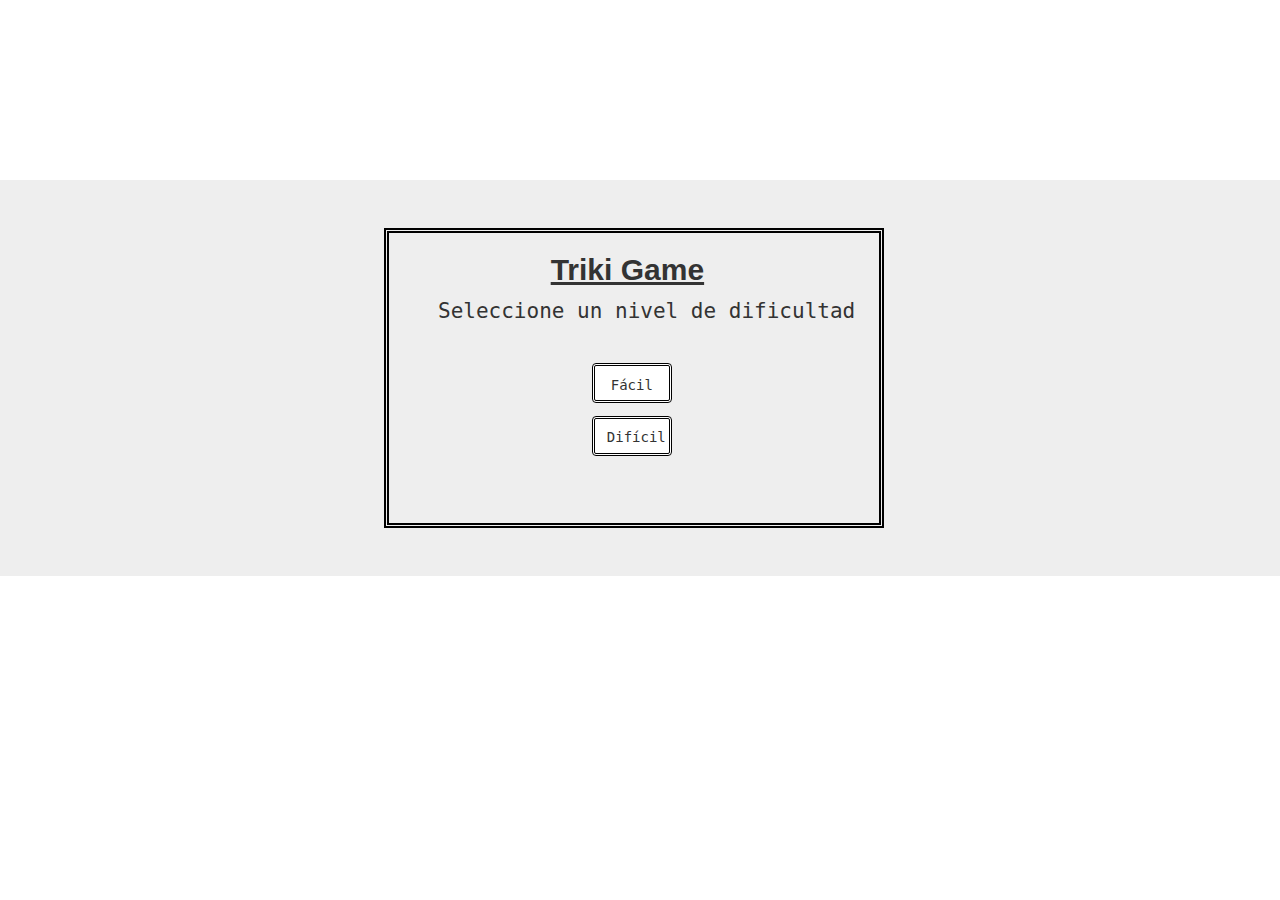
<file: index.html>
<html>
<head>
  <title>Triki</title>
  <meta charset="utf-8">
  <link type="text/css" rel="stylesheet" href="style.css"/>
  <link href="dist/css/bootstrap.min.css" rel="stylesheet">
  <link href="assets/css/ie10-viewport-bug-workaround.css" rel="stylesheet">
</head>
</head>
<body>
  <header>

  </header>
  <div class="jumbotron">
    <div class="window">
      <div class="title-box">
        <h2 class="title">Triki Game</h2>
      </div>
      <div class="description">
        <p>Seleccione un nivel de dificultad</p>
      </div>
      <div class="levels">
        <div class="row">
          <a href="easy/easy.html">
            <button type="button" class="btn btn-default level-button" id="level-easy">
              Fácil
            </button>
          </a>
        </div>
        <div class="row">
          <button type="button" class="btn btn-default level-button" id="level-hard">
            Difícil
          </button>
        </div>
      </div>
    </div>
  </div>
<!-- JavaScript-->
<script src="jquery2.min.js"/>
</body>
</html>
</file>
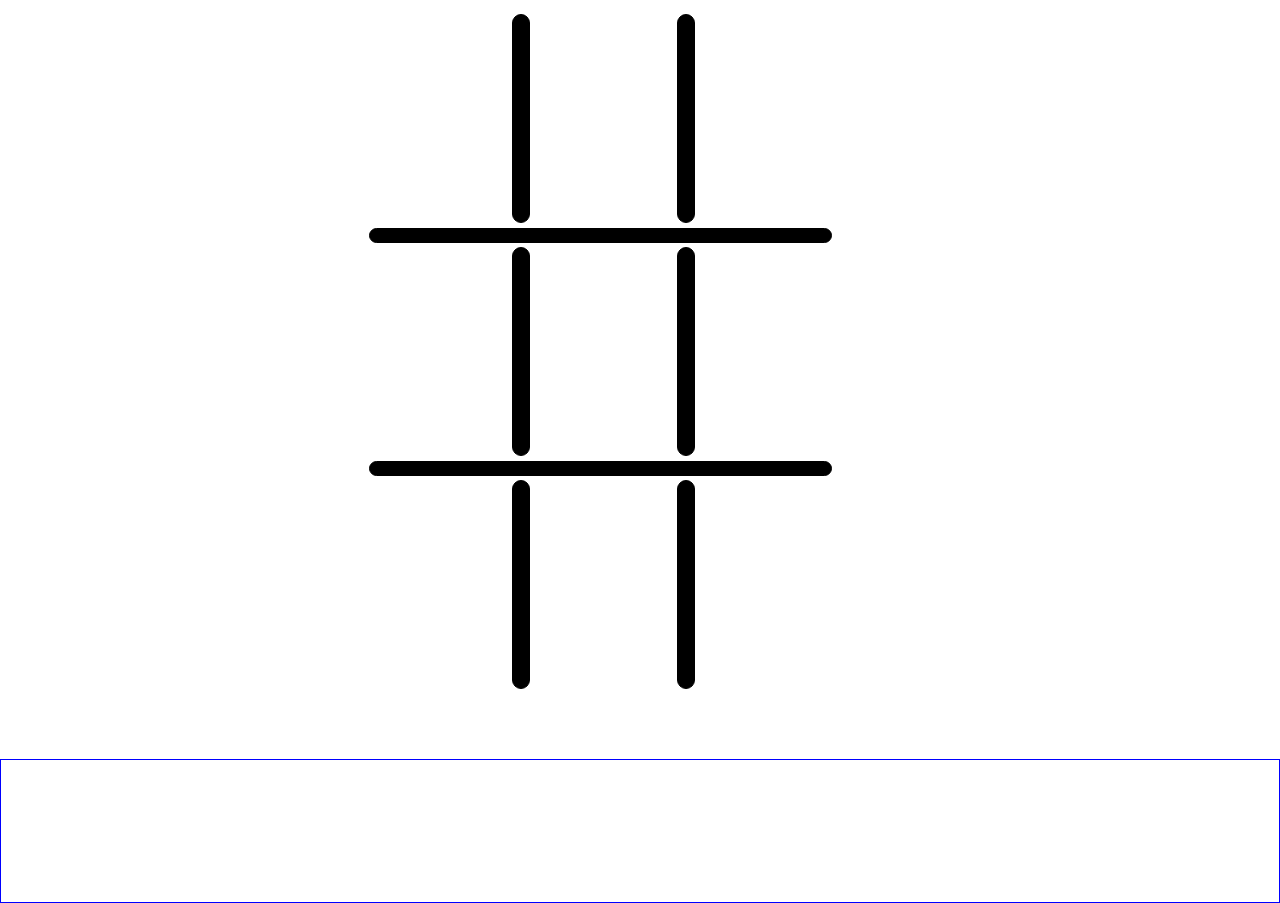
<file: easy/easy.html>
<html>
  <head>
  <title>Nivel Fácil</title>
  <link type="text/css" rel="stylesheet" href="easy.css"/>
  <link href="../dist/css/bootstrap.min.css" rel="stylesheet">
  <link href="../assets/css/ie10-viewport-bug-workaround.css" rel="stylesheet">
  </head>
  <body>
    <div class="victoria">
      <div class="inner-victoria">
        <h1>GANASTE</h1>
      </div>
    </div>
    <div class="game">
      <div class="row">
        <div class="square" id="s1s"></div>
        <div class="line"></div>
        <div class="square" id="s2s"></div>
        <div class="line"></div>
        <div class="square" id="s3s"></div>
      </div>
      <div class="row">
        <div class="rowline"></div>
      </div>
      <div class="row">
        <div class="square" id="s4s"></div>
        <div class="line"></div>
        <div class="square" id="s5s"></div>
        <div class="line"></div>
        <div class="square" id="s6s"></div>
      </div>
      <div class="row">
        <div class="rowline"></div>
      </div>
      <div class="row">
        <div class="square" id="s7s"></div>
        <div class="line"></div>
        <div class="square" id="s8s"></div>
        <div class="line"></div>
        <div class="square" id="s9s"></div>
      </div>

    </div>
    <div class="tabla">
      <div class="estorbo">
      </div>
    </div>
<!--JavaScript-->
<script src="../jquery2.min.js"></script>
<script src="app.js"></script>
  </body>
</html>
</file>
<file: style.css>
header {
  height:20%;
}

.window {
  height: 300px;
  width:500px;
  border: 5px double black;
  margin-left:30%;
}
.window:hover {
  cursor:context-menu;
}
.title-box {
  margin-left: 33%;
}
.title {
  font-weight: bold;
  font-family: Arial, Verdana, sans-serif;
  text-decoration: underline;
}
.description {
  font-family:monospace;
  margin-left:10%;
}
.levels {
  margin-left:10%;
  width:80%;
  margin-top: 5%;
}
.btn-default.level-button {
  height:40px;
  width:80px;
  border:3px double black;
  text-align: center;
  margin-left:40%;
  padding-top:2%;
  font-family: monospace;
  margin-top:3%;

}
.level-button:hover{
  cursor: pointer;
}
</file>
<file: easy/easy.css>
/*Orden*/
.game {
  height:83%;
  margin-left: 30%;
  margin-top:10px;
}
/*Victoria*/
.victoria {
  height:83%;
  margin-left:30%;
  display:none;
}
.inner-victoria {
  height:50%;
  width:50%;
  border:5px double black;
  margin-top:1%;
}
.inner-victoria h1 {
  font-family: monospace;
  font-weight: bold;
  font-size:6rem;
  text-align: center;
  margin-top:20%;
}
/* */
.tabla {
  height:16%;
  border:1px solid blue;
  margin-top:2px;
}
.estorbo {
  margin:auto;
}
.square{
  height:28%;
  width:15%;
  display:inline-block;
  position:relative;
  flex-wrap: wrap;
  margin-top: 4px;
}
.square:hover{
  cursor:pointer;
}
.square:active{
  cursor:progress;
}
.line {
  display:inline-block;
  height:28%;
  width:2%;
  border: 1px solid black;
  background-color: black;
  border-radius: 10px;
}
.rowline {
  display:inline-block;
  height:2%;
  width:50%;
  border: 1px solid black;
  background-color: black;
  border-radius: 10px;
}

/*Fondos*/
.equis {
  background-image: url('../img/equis.png');
  background-repeat: no-repeat;
  background-size: contain;
}
.equis:hover {
  cursor:no-drop;
}
.azul {
  background-image: url('../img/azul.png');
  background-size: contain;
  background-repeat: no-repeat;
}
.azul:hover {
  cursor:no-drop;
}

/*Tabla*/
.finish {
  margin-left:45%;
}
</file>
<file: assets/css/ie10-viewport-bug-workaround.css>
/*!
 * IE10 viewport hack for Surface/desktop Windows 8 bug
 * Copyright 2014-2015 Twitter, Inc.
 * Licensed under MIT (https://github.com/twbs/bootstrap/blob/master/LICENSE)
 */

/*
 * See the Getting Started docs for more information:
 * http://getbootstrap.com/getting-started/#support-ie10-width
 */
@-ms-viewport     { width: device-width; }
@-o-viewport      { width: device-width; }
@viewport         { width: device-width; }
</file>
